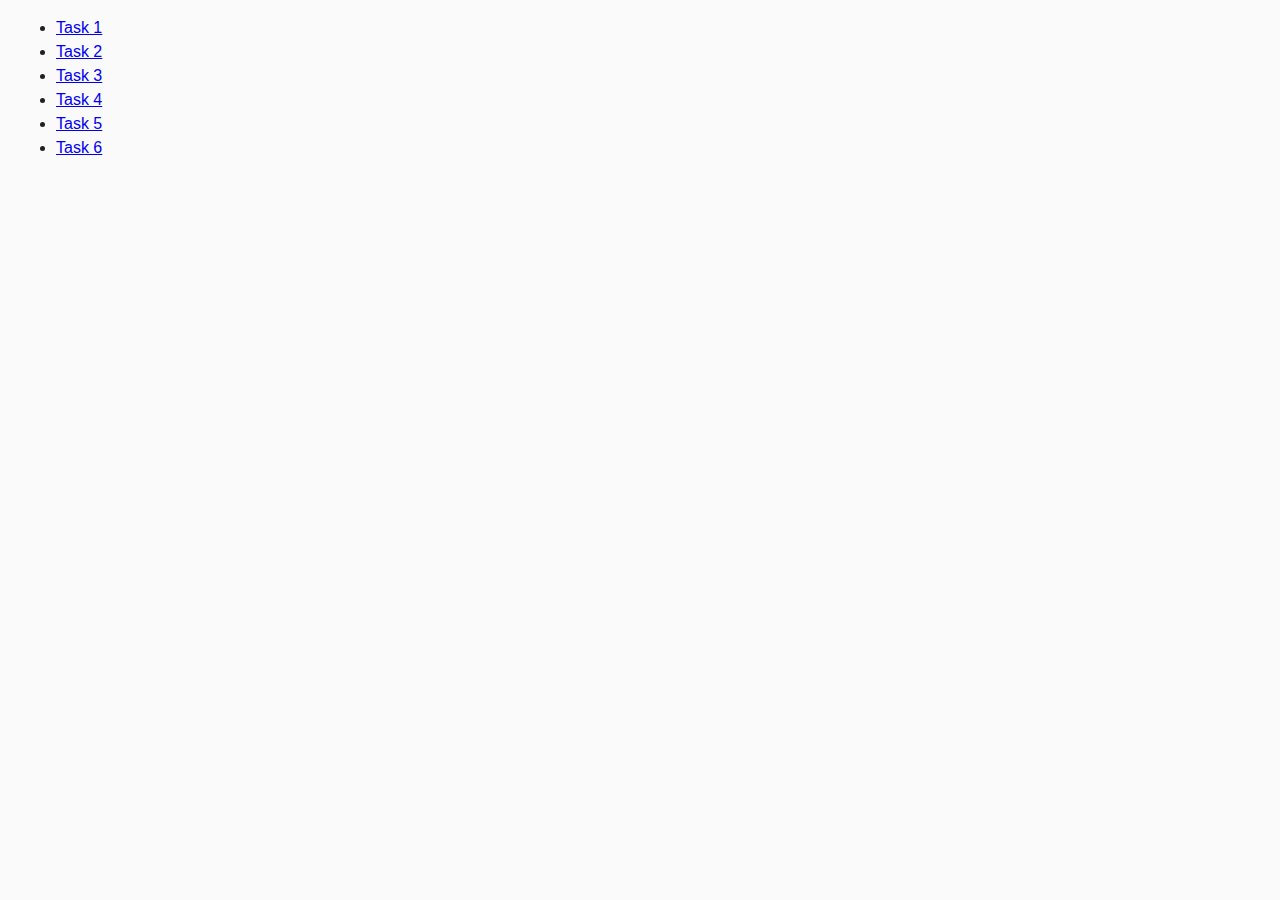
<file: index.html>
<!DOCTYPE html>
<html lang="en">
  <head>
    <meta charset="UTF-8" />
    <meta http-equiv="X-UA-Compatible" content="IE=edge" />
    <meta name="viewport" content="width=device-width, initial-scale=1.0" />
    <title>GoIt Homework 7</title>
    <link rel="stylesheet" href="./css/common.css" />
  </head>
  <body>
    <ul>
      <li><a href="./task-1.html">Task 1</a></li>
      <li><a href="./task-2.html">Task 2</a></li>
      <li><a href="./task-3.html">Task 3</a></li>
      <li><a href="./task-4.html">Task 4</a></li>
      <li><a href="./task-5.html">Task 5</a></li>
      <li><a href="./task-6.html">Task 6</a></li>
    </ul>
  </body>
</html>
</file>
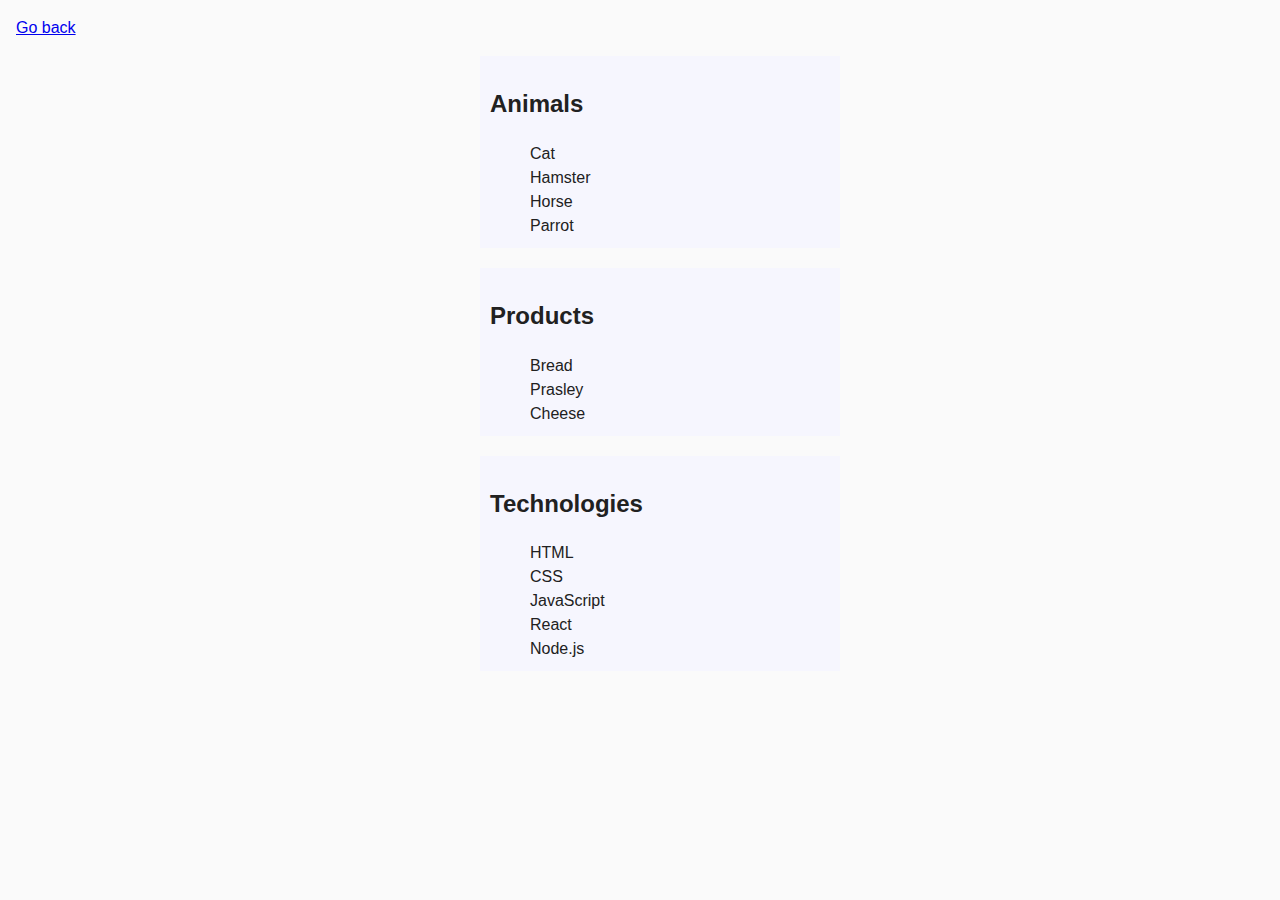
<file: task-1.html>
<!DOCTYPE html>
<html lang="en">
  <head>
    <meta charset="UTF-8" />
    <meta name="viewport" content="width=device-width, initial-scale=1.0" />
    <title>Document</title>
    <link rel="stylesheet" href="./css/common.css" />
  </head>
  <body>
    <p><a href="./index.html">Go back</a></p>

    <ul id="categories">
      <li class="item">
        <h2>Animals</h2>
        <ul>
          <li>Cat</li>
          <li>Hamster</li>
          <li>Horse</li>
          <li>Parrot</li>
        </ul>
      </li>
      <li class="item">
        <h2>Products</h2>

        <ul>
          <li>Bread</li>
          <li>Prasley</li>
          <li>Cheese</li>
        </ul>
      </li>
      <li class="item">
        <h2>Technologies</h2>

        <ul>
          <li>HTML</li>
          <li>CSS</li>
          <li>JavaScript</li>
          <li>React</li>
          <li>Node.js</li>
        </ul>
      </li>
    </ul>

    <script src="./js/task-1.js"></script>
  </body>
</html>
</file>
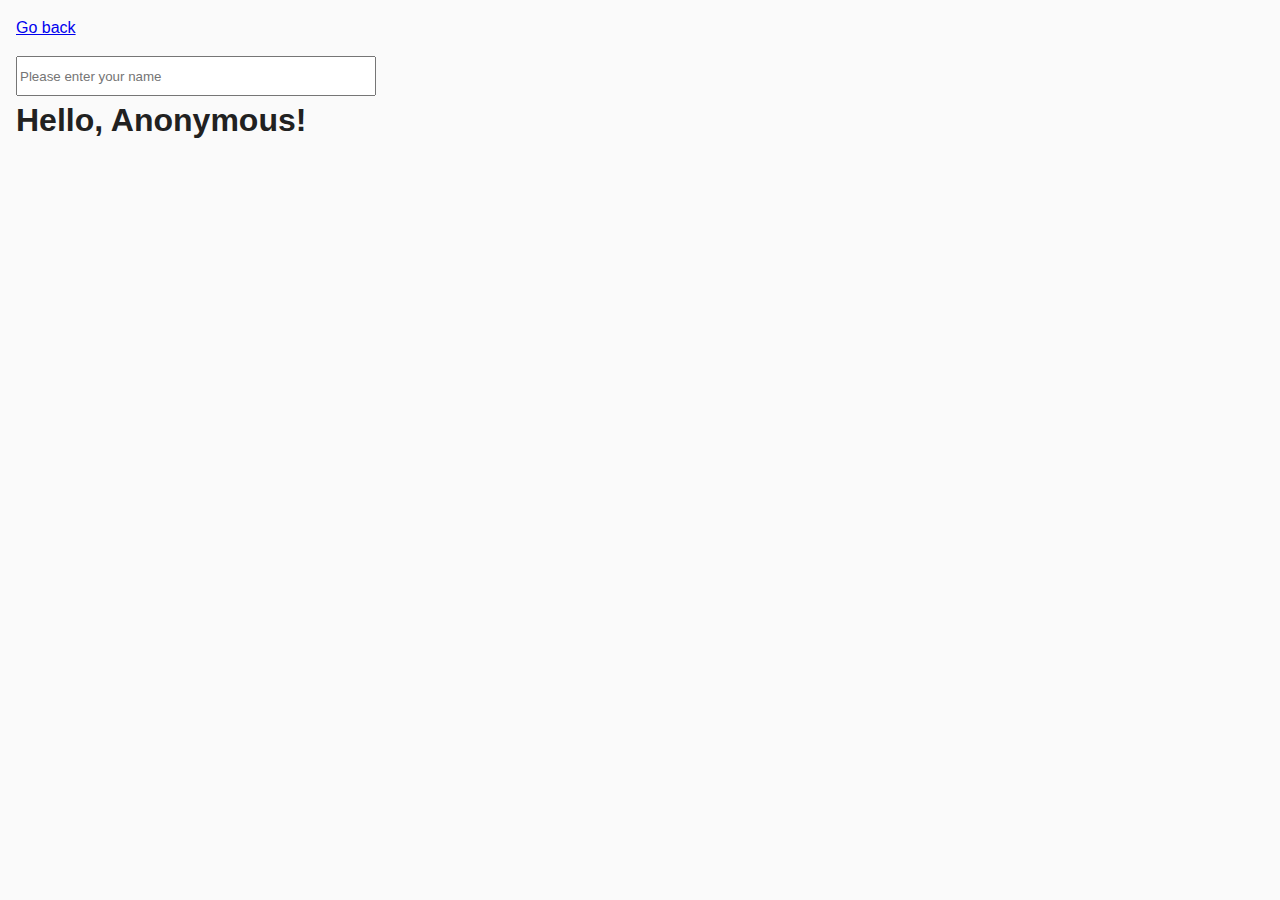
<file: task-3.html>
<!DOCTYPE html>
<html lang="en">
  <head>
    <meta charset="UTF-8" />
    <meta name="viewport" content="width=device-width, initial-scale=1.0" />
    <title>Document</title>
    <link rel="stylesheet" href="./css/common.css" />
  </head>
  <body>
    <p><a href="./index.html">Go back</a></p>

    <div class="container">
      <input type="text" id="name-input" placeholder="Please enter your name" />
      <h1>Hello, <span id="name-output">Anonymous</span>!</h1>
    </div>

    <script src="./js/task-3.js"></script>
  </body>
</html>
</file>
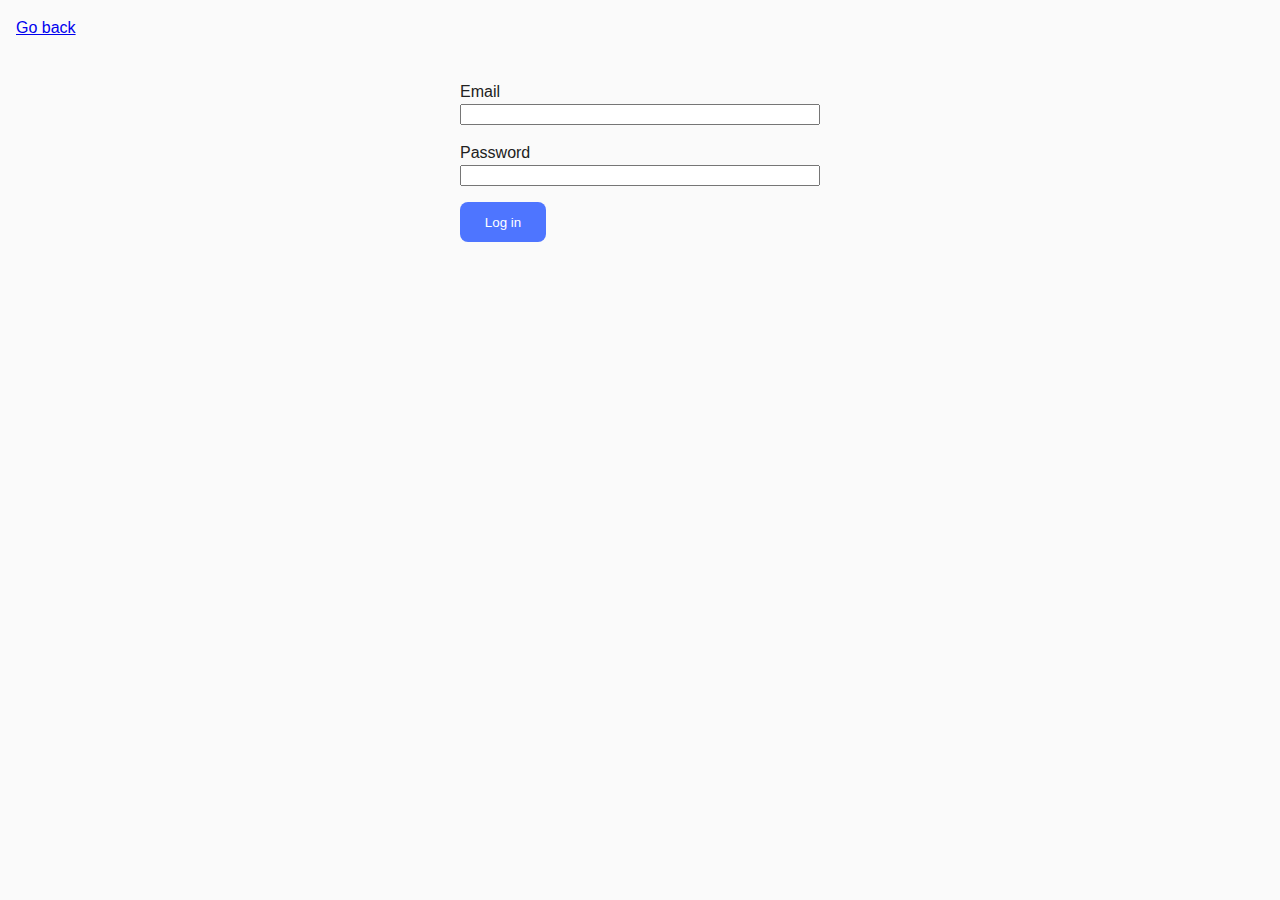
<file: task-4.html>
<!DOCTYPE html>
<html lang="en">
  <head>
    <meta charset="UTF-8" />
    <meta name="viewport" content="width=device-width, initial-scale=1.0" />
    <title>Document</title>
    <link rel="stylesheet" href="./css/common.css" />
  </head>
  <body>
    <p><a href="./index.html">Go back</a></p>

    <form class="login-form">
      <label>
        Email
        <input type="email" name="email" />
      </label>
      <label>
        Password
        <input type="password" name="password" />
      </label>
      <button type="submit">Log in</button>
    </form>

    <script src="./js/task-4.js"></script>
  </body>
</html>
</file>
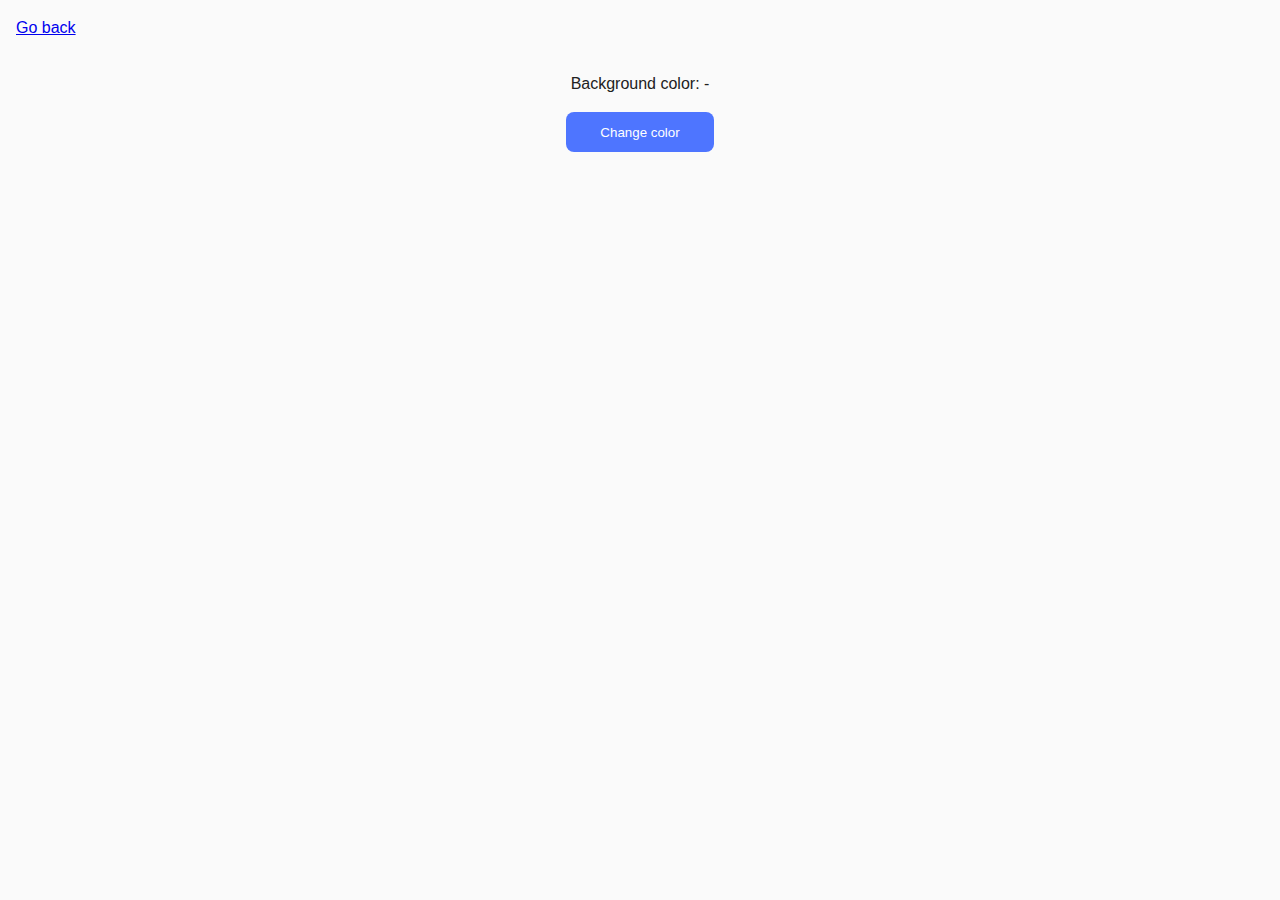
<file: task-5.html>
<!DOCTYPE html>
<html lang="en">
  <head>
    <meta charset="UTF-8" />
    <meta name="viewport" content="width=device-width, initial-scale=1.0" />
    <title>Document</title>
    <link rel="stylesheet" href="./css/common.css" />
  </head>
  <body>
    <p><a href="./index.html">Go back</a></p>

    <div class="widget">
      <p>Background color: <span class="color">-</span></p>
      <button type="button" class="change-color">Change color</button>
    </div>

    <script src="./js/task-5.js"></script>
  </body>
</html>
</file>
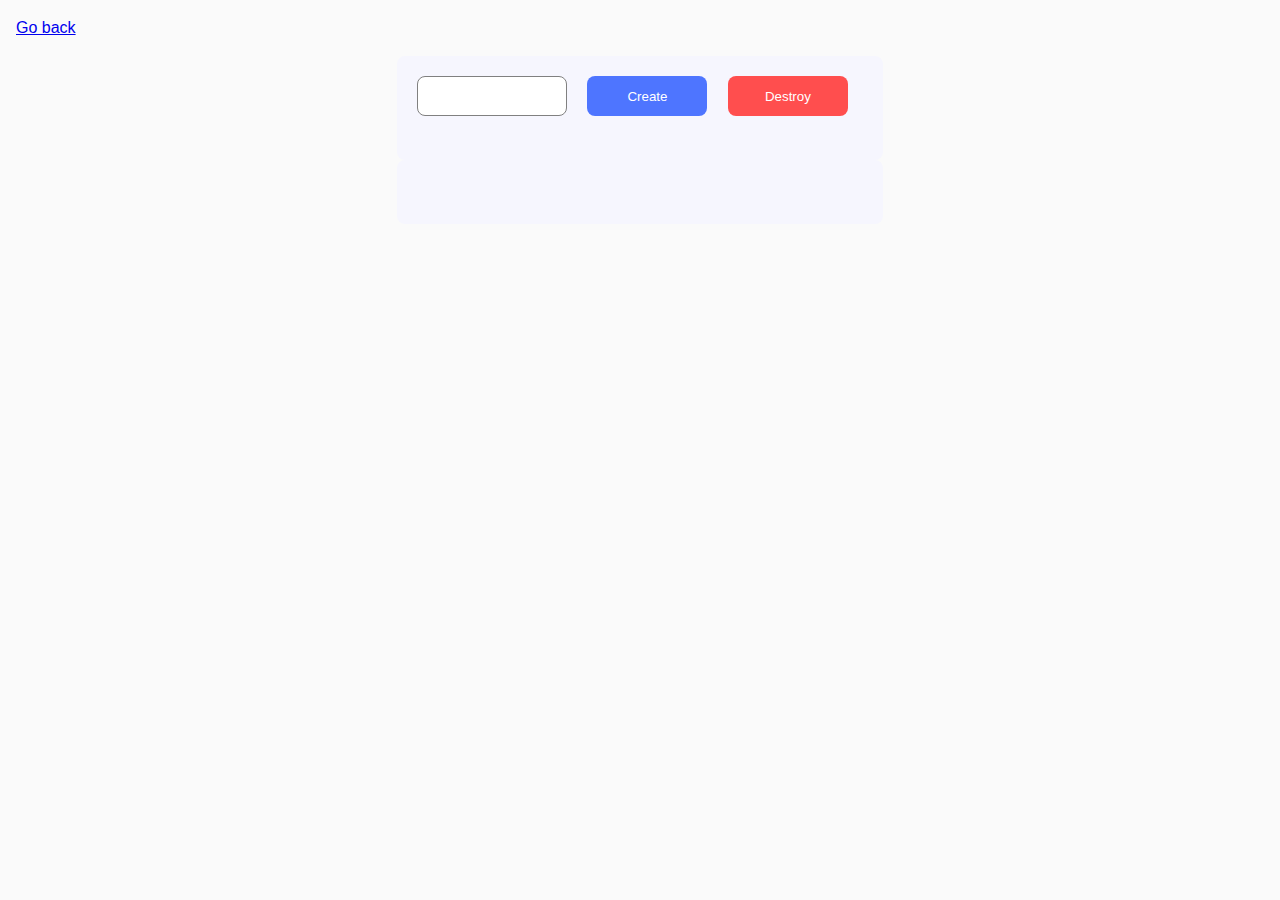
<file: task-6.html>
<!DOCTYPE html>
<html lang="en">
  <head>
    <meta charset="UTF-8" />
    <meta name="viewport" content="width=device-width, initial-scale=1.0" />
    <title>Document</title>
    <link rel="stylesheet" href="./css/common.css" />
  </head>
  <body>
    <p><a href="./index.html">Go back</a></p>

    <div id="controls">
      <input class="input-number" type="number" min="1" max="100" step="1" />
      <button class="create-btn" type="button" data-create>Create</button>
      <button class="destroy-btn" type="button" data-destroy>Destroy</button>
    </div>

    <div id="boxes"></div>

    <script src="./js/task-6.js"></script>
  </body>
</html>
</file>
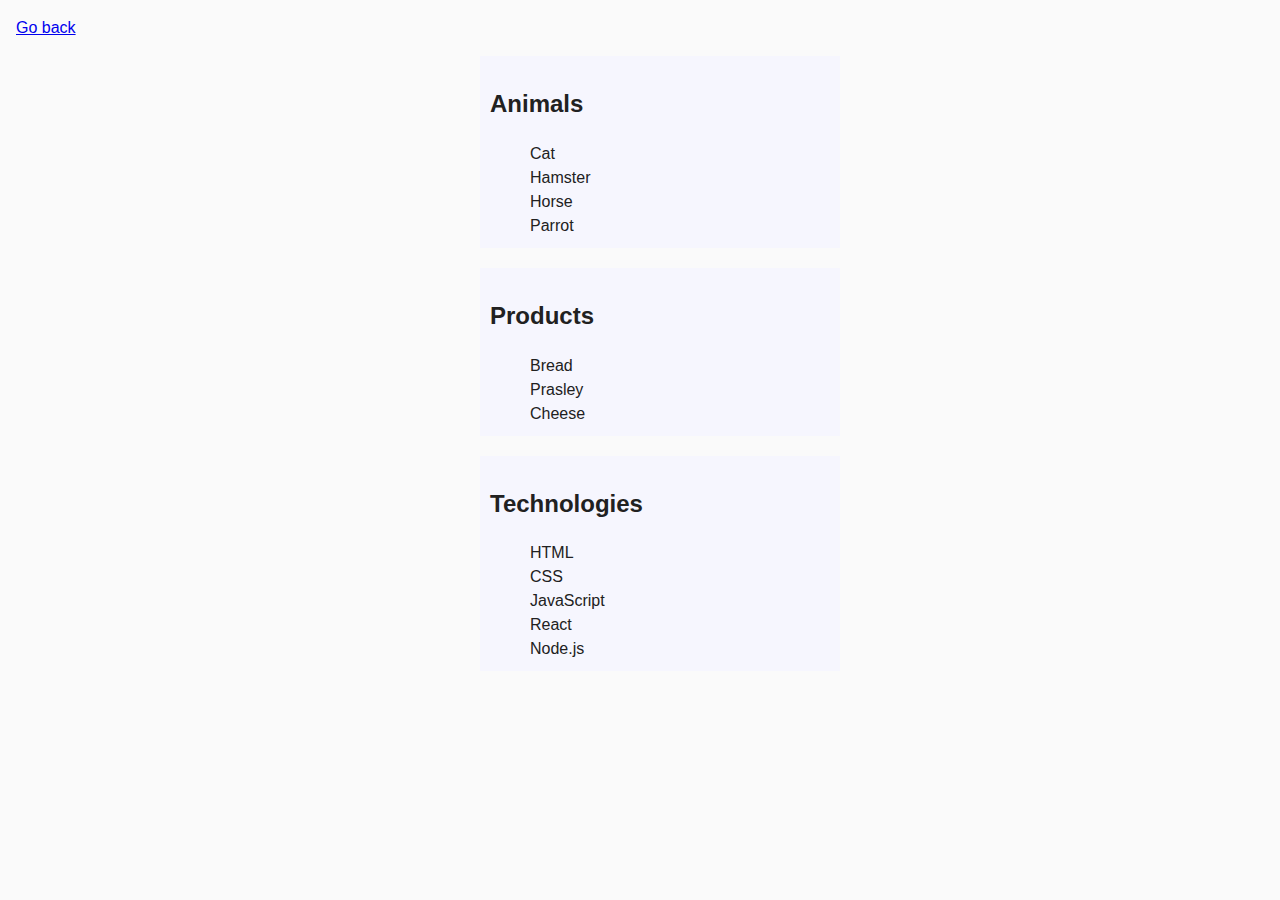
<file: pages/task-1.html>
<!DOCTYPE html>
<html lang="en">
  <head>
    <meta charset="UTF-8" />
    <meta name="viewport" content="width=device-width, initial-scale=1.0" />
    <title>Document</title>
    <link rel="stylesheet" href="../css/common.css" />
  </head>
  <body>
    <p><a href="../index.html">Go back</a></p>

    <ul id="categories">
      <li class="item">
        <h2>Animals</h2>
        <ul>
          <li>Cat</li>
          <li>Hamster</li>
          <li>Horse</li>
          <li>Parrot</li>
        </ul>
      </li>
      <li class="item">
        <h2>Products</h2>

        <ul>
          <li>Bread</li>
          <li>Prasley</li>
          <li>Cheese</li>
        </ul>
      </li>
      <li class="item">
        <h2>Technologies</h2>

        <ul>
          <li>HTML</li>
          <li>CSS</li>
          <li>JavaScript</li>
          <li>React</li>
          <li>Node.js</li>
        </ul>
      </li>
    </ul>

    <script src="../js/task-1.js"></script>
  </body>
</html>
</file>
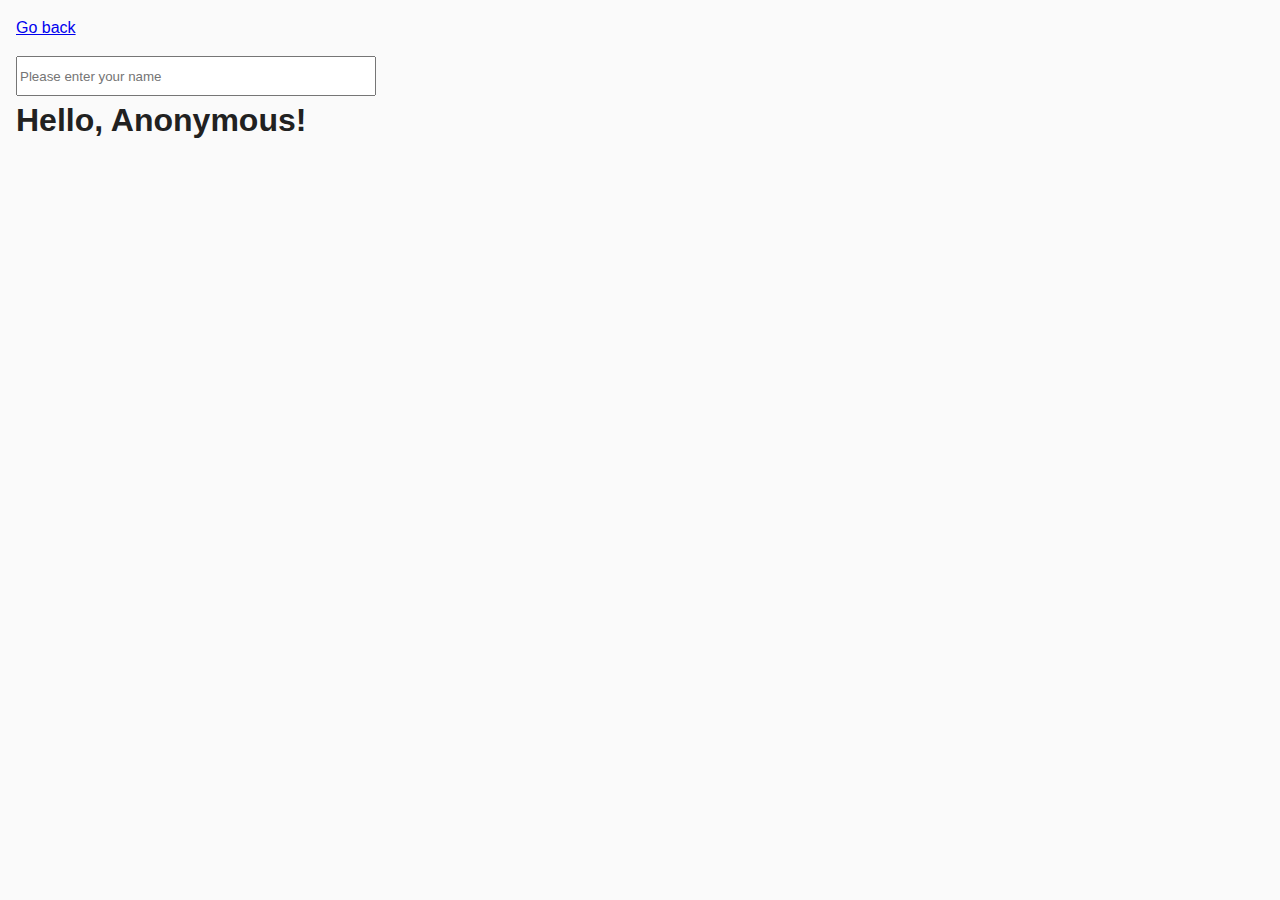
<file: pages/task-3.html>
<!DOCTYPE html>
<html lang="en">
  <head>
    <meta charset="UTF-8" />
    <meta name="viewport" content="width=device-width, initial-scale=1.0" />
    <title>Document</title>
    <link rel="stylesheet" href="../css/common.css" />
  </head>
  <body>
    <p><a href="../index.html">Go back</a></p>

    <div class="container">
      <input type="text" id="name-input" placeholder="Please enter your name" />
      <h1>Hello, <span id="name-output">Anonymous</span>!</h1>
    </div>

    <script src="../js/task-3.js"></script>
  </body>
</html>
</file>
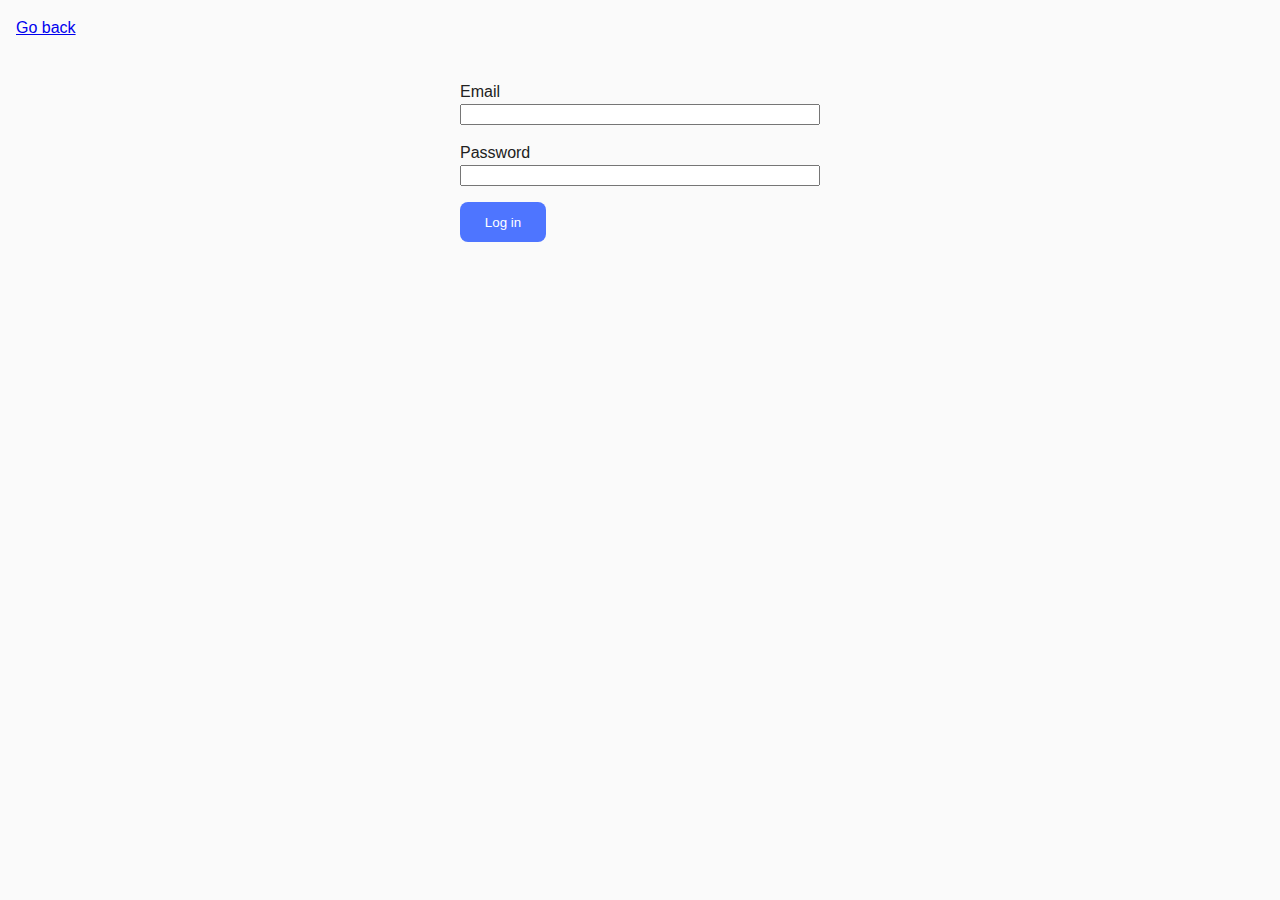
<file: pages/task-4.html>
<!DOCTYPE html>
<html lang="en">
  <head>
    <meta charset="UTF-8" />
    <meta name="viewport" content="width=device-width, initial-scale=1.0" />
    <title>Document</title>
    <link rel="stylesheet" href="../css/common.css" />
  </head>
  <body>
    <p><a href="../index.html">Go back</a></p>

    <form class="login-form">
      <label>
        Email
        <input type="email" name="email" />
      </label>
      <label>
        Password
        <input type="password" name="password" />
      </label>
      <button type="submit">Log in</button>
    </form>

    <script src="../js/task-4.js"></script>
  </body>
</html>
</file>
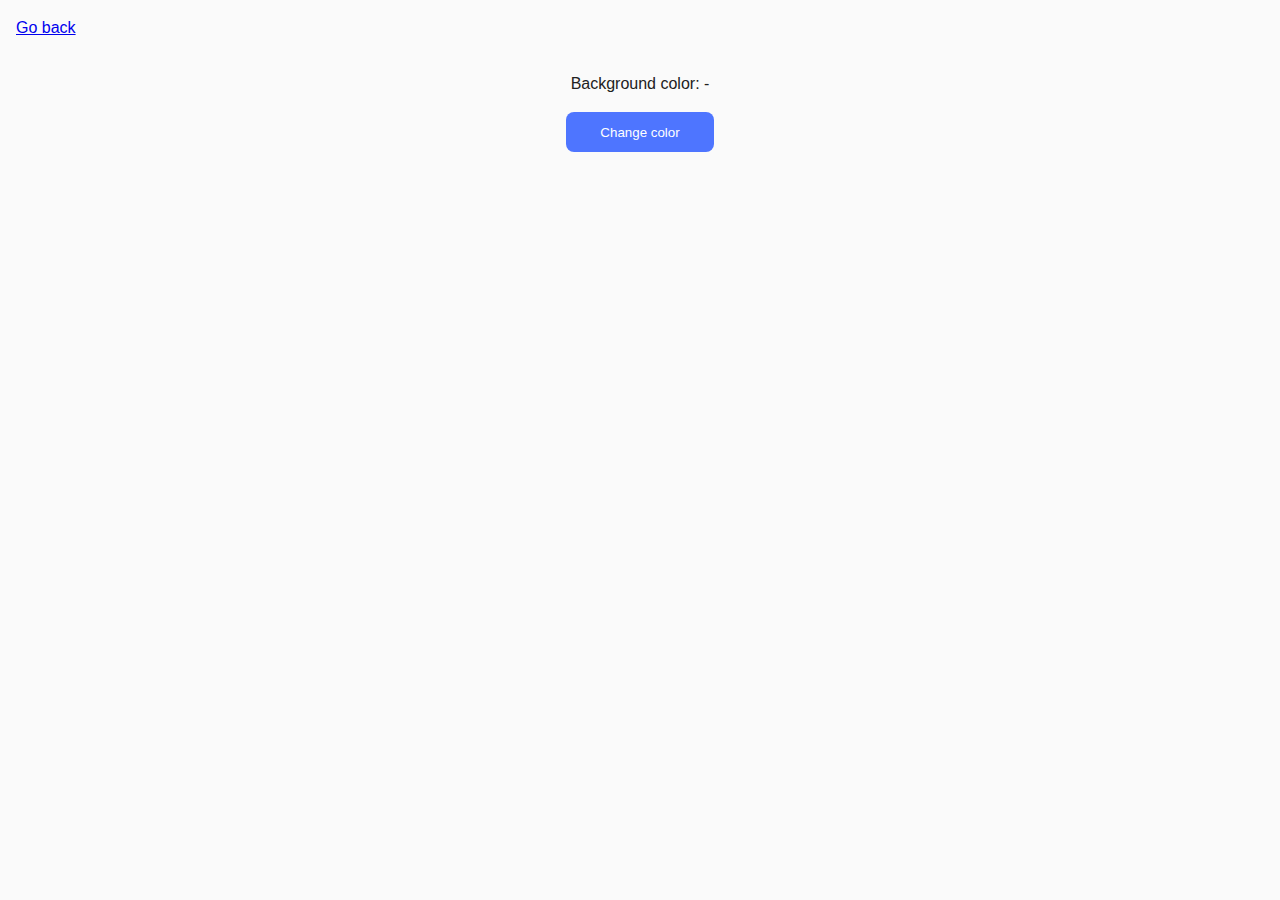
<file: pages/task-5.html>
<!DOCTYPE html>
<html lang="en">
  <head>
    <meta charset="UTF-8" />
    <meta name="viewport" content="width=device-width, initial-scale=1.0" />
    <title>Document</title>
    <link rel="stylesheet" href="../css/common.css" />
  </head>
  <body>
    <p><a href="../index.html">Go back</a></p>

    <div class="widget">
      <p>Background color: <span class="color">-</span></p>
      <button type="button" class="change-color">Change color</button>
    </div>

    <script src="../js/task-5.js"></script>
  </body>
</html>
</file>
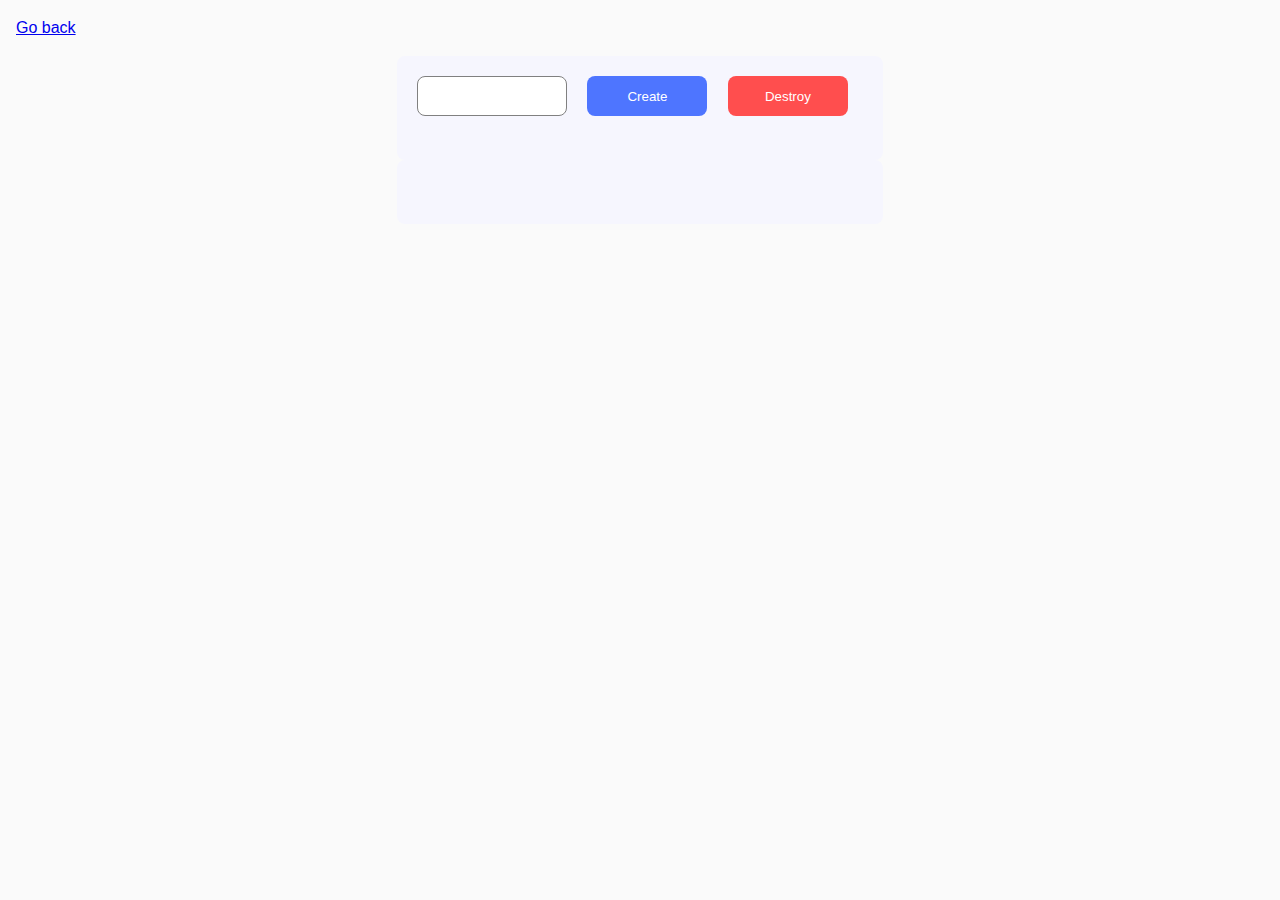
<file: pages/task-6.html>
<!DOCTYPE html>
<html lang="en">
  <head>
    <meta charset="UTF-8" />
    <meta name="viewport" content="width=device-width, initial-scale=1.0" />
    <title>Document</title>
    <link rel="stylesheet" href="../css/common.css" />
  </head>
  <body>
    <p><a href="../index.html">Go back</a></p>

    <div id="controls">
      <input class="input-number" type="number" min="1" max="100" step="1" />
      <button class="create-btn" type="button" data-create>Create</button>
      <button class="destroy-btn" type="button" data-destroy>Destroy</button>
    </div>

    <div id="boxes"></div>

    <script src="../js/task-6.js"></script>
  </body>
</html>
</file>
<file: css/common.css>
* {
    box-sizing: border-box;
}
body {
    margin: 16px;
    font-family: -apple-system, BlinkMacSystemFont, 'Segoe UI', Roboto, Oxygen,
        Ubuntu, Cantarell, 'Open Sans', 'Helvetica Neue', sans-serif;
    -webkit-font-smoothing: antialiased;
    -moz-osx-font-smoothing: grayscale;
    background-color: #fafafa;
    color: #212121;
    line-height: 1.5;
}

.gallery {
    display: flex;
    flex-wrap: wrap;
    column-gap: 24px;
    row-gap: 48px;
    flex-basis: calc((100% - 48px) / 3);
}
</file>
